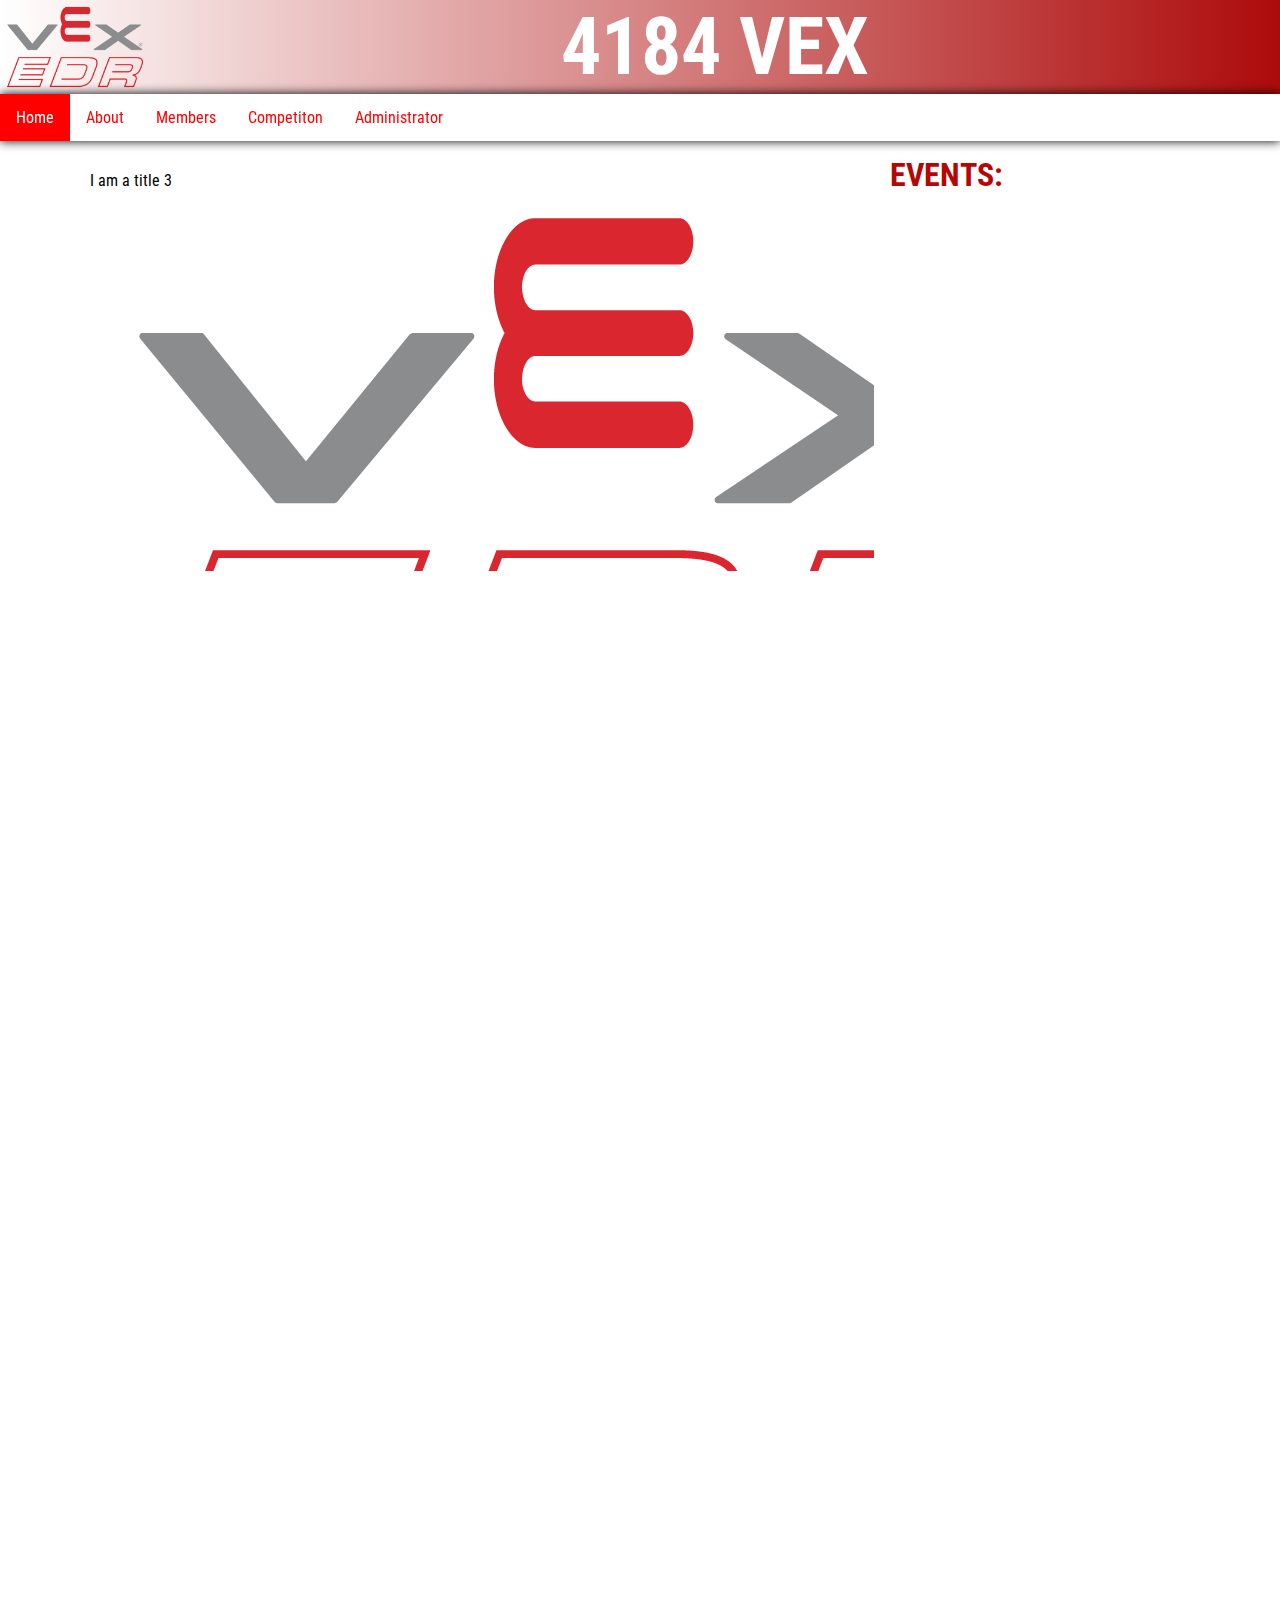
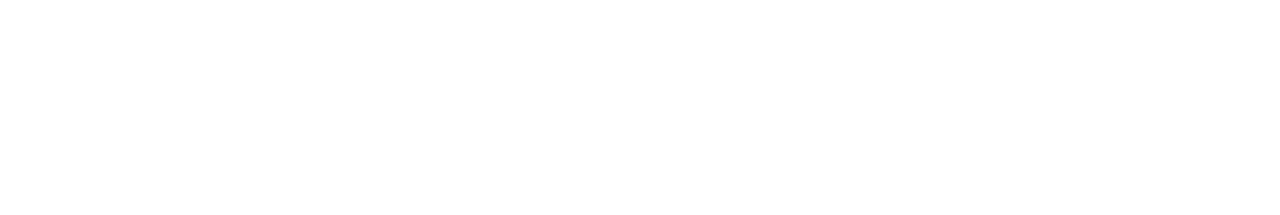
<file: index.html>
<!DOCTYPE html>
<html lang="en">
<head>
    <meta charset="UTF-8">
    <meta name="viewport" content="width=device-width, initial-scale=1.0">
    <meta http-equiv="X-UA-Compatible" content="ie=edge">
    <title>
        Members
    </title>
    <link rel="stylesheet" href="main.css">
    <link href="https://fonts.googleapis.com/css?family=Roboto+Condensed:400,700" rel="stylesheet">
    <link rel="shortcut icon" href="VEXEDR-stacked-FC-transp-1000px.png">
    <link rel="apple-touch-icon" href="VEXEDR-stacked-FC-transp-1000px.png">
    <script src="http://code.jquery.com/jquery-1.10.1.min.js"></script>
</head>
<body>
       
    <div class="page-wrapper">
        <div class="nav-bar">
            <div class="top-row">
                <img class="vex-logo" src="VEXEDR-stacked-FC-transp-1000px.png" alt="">
                <h1 class="logo-text">4184 VEX</h1>
            </div>
            <div class="bottom-row">
                <ul class="nav-link-box">
                    <li class="nav-link"></li>
                    <li class="nav-link"><a class=" active" href="index.html">Home</a></li>
                    <li class="nav-link"><a href="about.html"> About </a></li>
                    <li class="nav-link"> <a href="members.html"> Members </a></li>
                    <li class="nav-link"> <a href="competition.html"> Competiton </a></li>
                    <li class="nav-link"><a href="signin.html">Administrator</a></li>
                </ul>

            </div>
        </div>
        <div class="content-placer">

                <div id="content-events">
                  <h1 class="event-title">EVENTS:</h1>  
                </div>
                <div class="content-home">
                    <div id="slide-wrapper">
                        
                    </div>



                </div>
    
                
            </div>
    </div>
    <script type="text/javascript" src="api.js"></script>
    <script type="text/javascript" src="homeslide.js"></script>
</body>
</html>
</file>
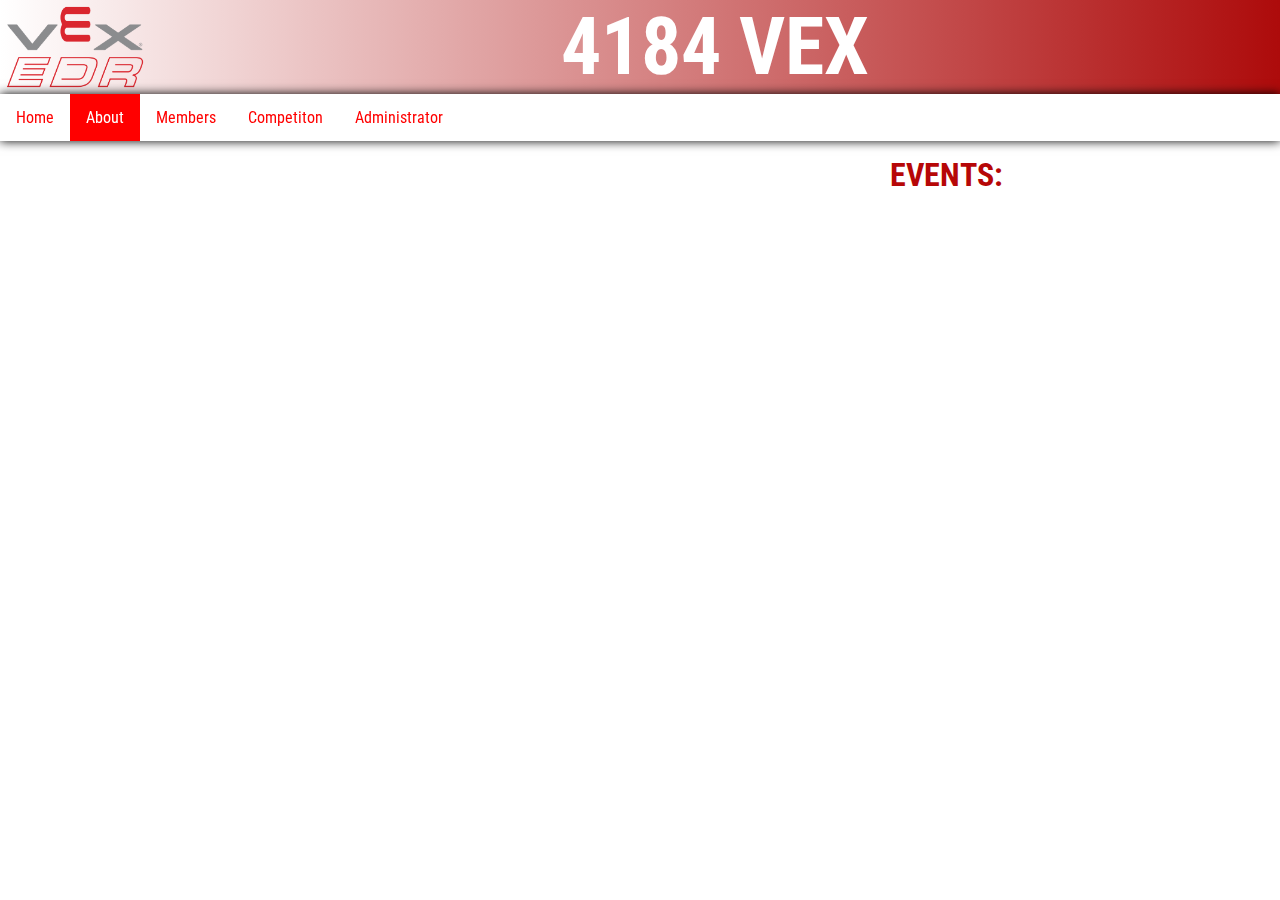
<file: about.html>
<!DOCTYPE html>
<html lang="en">
<head>
    <meta charset="UTF-8">
    <meta name="viewport" content="width=device-width, initial-scale=1.0">
    <meta http-equiv="X-UA-Compatible" content="ie=edge">
    <title>
        Members
    </title>
    <link rel="stylesheet" href="main.css">
    <link href="https://fonts.googleapis.com/css?family=Roboto+Condensed:400,700" rel="stylesheet">
    <link rel="shortcut icon" href="VEXEDR-stacked-FC-transp-1000px.png">
    <link rel="apple-touch-icon" href="VEXEDR-stacked-FC-transp-1000px.png">
    <script src="http://code.jquery.com/jquery-1.10.1.min.js"></script>
</head>
<body>
        <script type="text/javascript" src="api.js"></script>
    <div class="page-wrapper">
        <div class="nav-bar">
            <div class="top-row">
                <img class="vex-logo" src="VEXEDR-stacked-FC-transp-1000px.png" alt="">
                <h1 class="logo-text">4184 VEX</h1>
            </div>
            <div class="bottom-row">
                <ul class="nav-link-box">
                    <li class="nav-link"></li>
                    <li class="nav-link"><a href="index.html">Home</a></li>
                    <li class="nav-link"><a class="active" href="about.html"> About </a></li>
                    <li class="nav-link"> <a href="members.html"> Members </a></li>
                    <li class="nav-link"> <a href="competition.html"> Competiton </a></li>
                    <li class="nav-link"><a href="signin.html">Administrator</a></li>
                </ul>

            </div>
        </div>
    </div>
    <div class="content-placer">

        <div id="content-events">
          <h1 class="event-title">EVENTS:</h1>  
        </div>



    </div>
    </div>
</body>
</html>
</file>
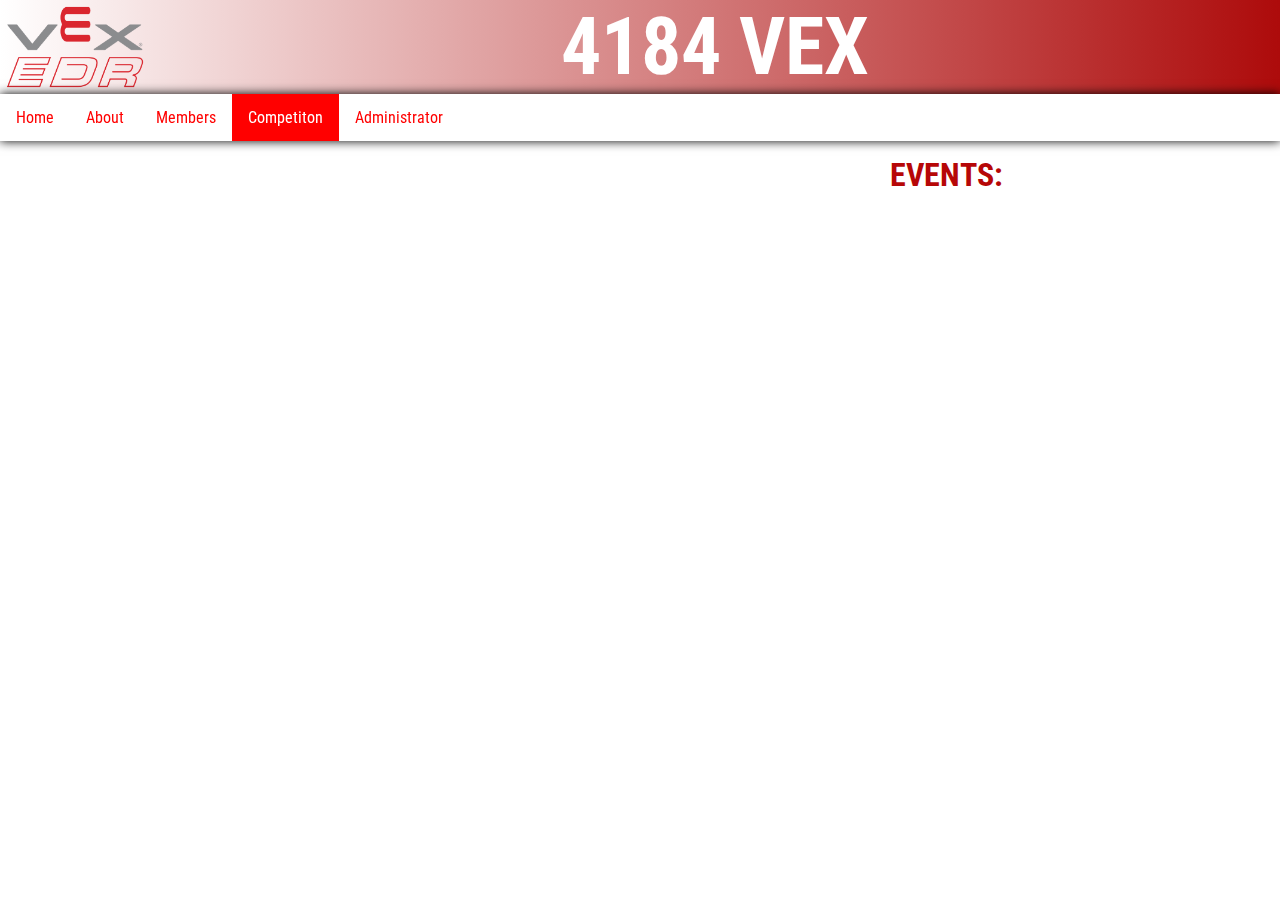
<file: competition.html>
<!DOCTYPE html>
<html lang="en">
<head>
    <meta charset="UTF-8">
    <meta name="viewport" content="width=device-width, initial-scale=1.0">
    <meta http-equiv="X-UA-Compatible" content="ie=edge">
    <title>
        Members
    </title>
    <link rel="stylesheet" href="main.css">
    <link href="https://fonts.googleapis.com/css?family=Roboto+Condensed:400,700" rel="stylesheet">
    <link rel="shortcut icon" href="VEXEDR-stacked-FC-transp-1000px.png">
    <link rel="apple-touch-icon" href="VEXEDR-stacked-FC-transp-1000px.png">
    <script src="http://code.jquery.com/jquery-1.10.1.min.js"></script>
</head>
<body>
        <script type="text/javascript" src="api.js"></script>
    <div class="page-wrapper">
        <div class="nav-bar">
            <div class="top-row">
                <img class="vex-logo" src="VEXEDR-stacked-FC-transp-1000px.png" alt="">
                <h1 class="logo-text">4184 VEX</h1>
            </div>
            <div class="bottom-row">
                <ul class="nav-link-box">
                    <li class="nav-link"></li>
                    <li class="nav-link"><a href="index.html">Home</a></li>
                    <li class="nav-link"><a href="about.html"> About </a></li>
                    <li class="nav-link"> <a href="members.html"> Members </a></li>
                    <li class="nav-link"> <a class="active" href="competition.html"> Competiton </a></li>
                    <li class="nav-link"><a href="signin.html">Administrator</a></li>
                </ul>

            </div>
        </div>
        <div class="content-placer">

                <div id="content-events">
                  <h1 class="event-title">EVENTS:</h1>  
                </div>
    
    
    
            </div>
    </div>
</body>
</html>
</file>
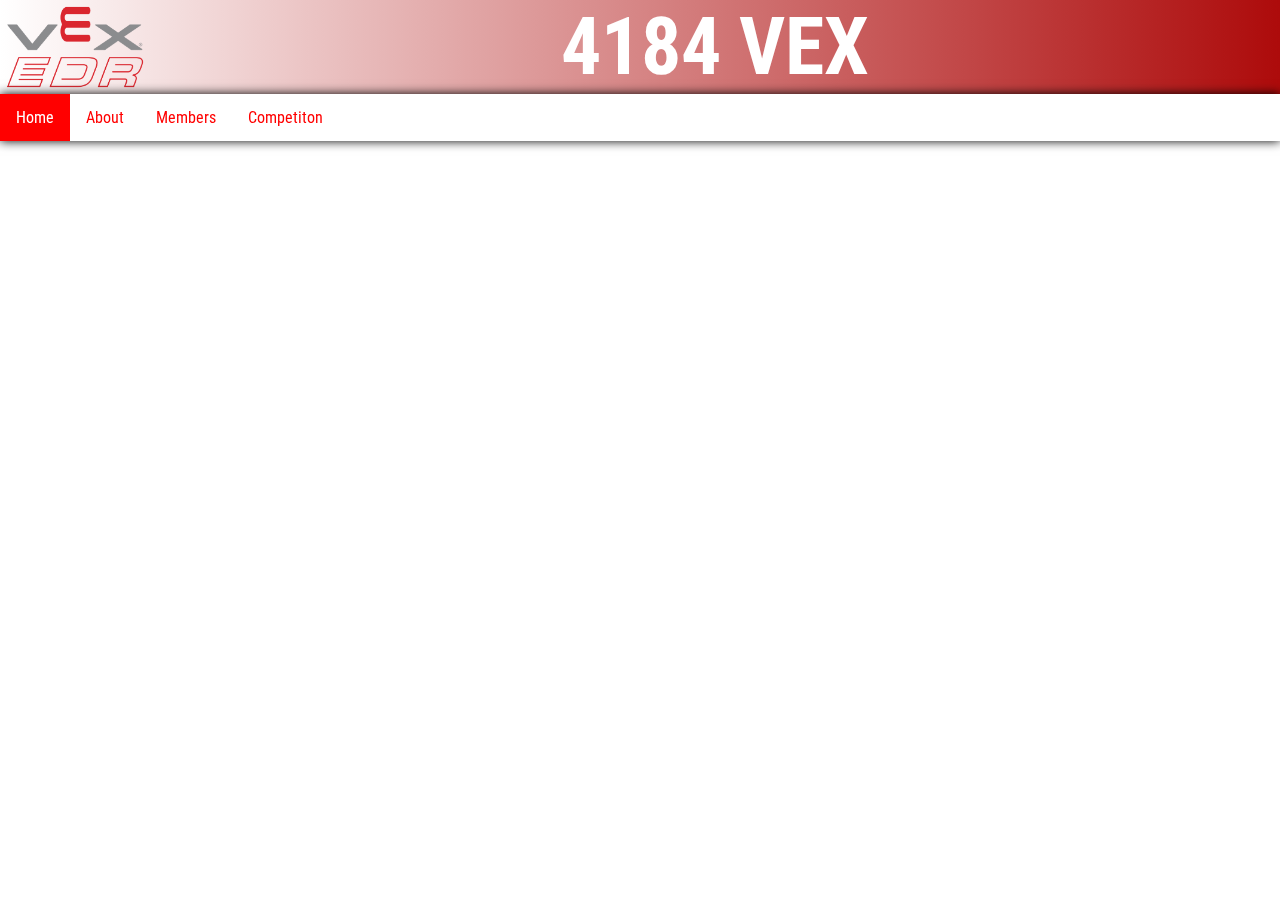
<file: Home.html>
<!DOCTYPE html>
<html lang="en">
<head>
    <meta charset="UTF-8">
    <meta name="viewport" content="width=device-width, initial-scale=1.0">
    <meta http-equiv="X-UA-Compatible" content="ie=edge">
    <title>
        Members
    </title>
    <link rel="stylesheet" href="main.css">
    <link href="https://fonts.googleapis.com/css?family=Roboto+Condensed:400,700" rel="stylesheet">
    <link rel="shortcut icon" href="VEXEDR-stacked-FC-transp-1000px.png">
    <link rel="apple-touch-icon" href="VEXEDR-stacked-FC-transp-1000px.png">
</head>
<body>
    <div class="page-wrapper">
        <div class="nav-bar">
            <div class="top-row">
                <img class="vex-logo" src="VEXEDR-stacked-FC-transp-1000px.png" alt="">
                <h1 class="logo-text">4184 VEX</h1>
            </div>
            <div class="bottom-row">
                <ul class="nav-link-box">
                    <li class="nav-link"></li>
                    <li class="nav-link"><a class=" active" href="Home.html">Home</a></li>
                    <li class="nav-link"><a href="about.html"> About </a></li>
                    <li class="nav-link"> <a href="members.html"> Members </a></li>
                    <li class="nav-link"> <a href="competition.html"> Competiton </a></li>
                </ul>

            </div>
        </div>
    </div>
</body>
</html>
</file>
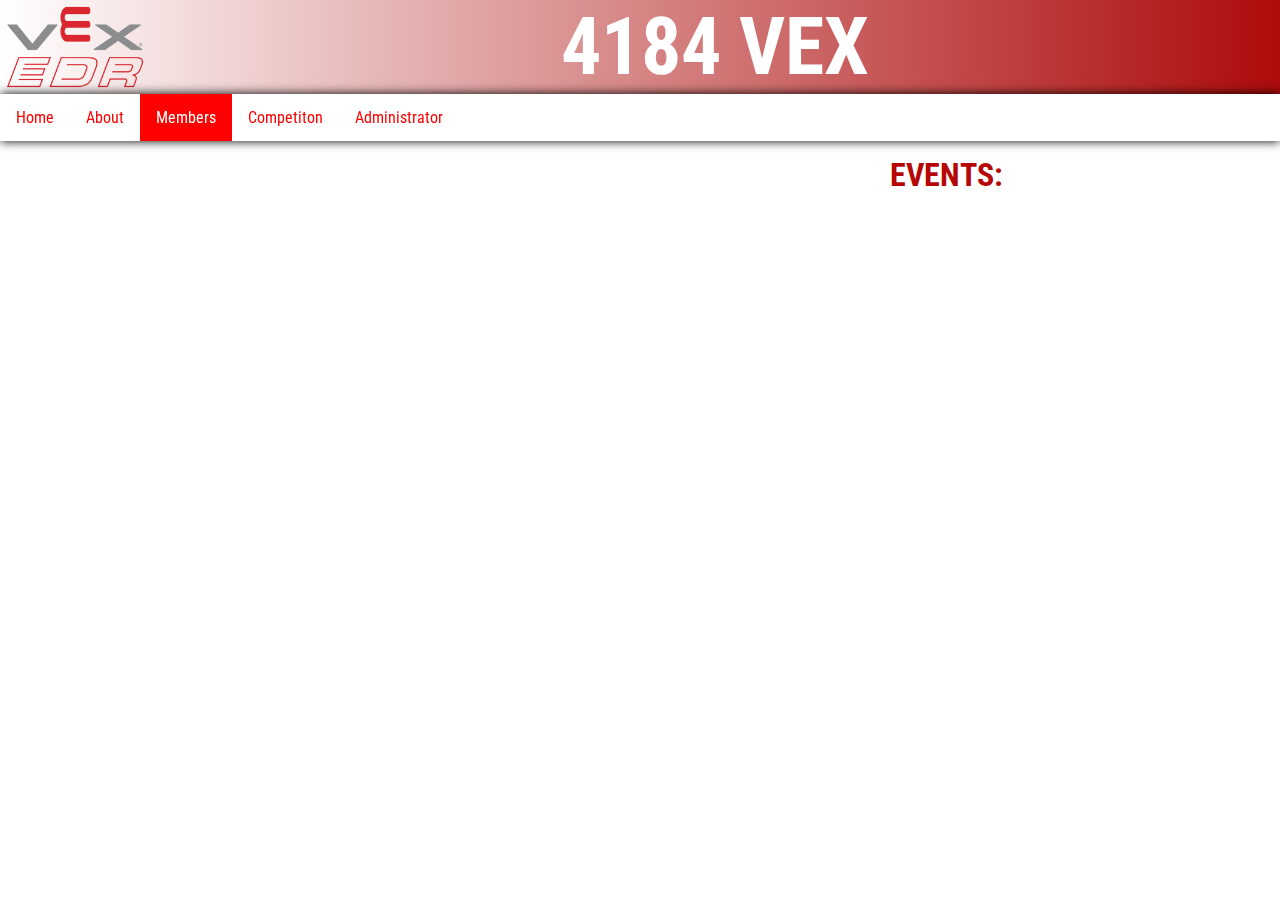
<file: members.html>
<!DOCTYPE html>
<html lang="en">

<head>
    <meta charset="UTF-8">
    <meta name="viewport" content="width=device-width, initial-scale=1.0">
    <meta http-equiv="X-UA-Compatible" content="ie=edge">
    <title>
        Members
    </title>
    <link rel="stylesheet" href="main.css">
    <link href="https://fonts.googleapis.com/css?family=Roboto+Condensed:400,700" rel="stylesheet">
    <link rel="shortcut icon" href="VEXEDR-stacked-FC-transp-1000px.png">
    <link rel="apple-touch-icon" href="VEXEDR-stacked-FC-transp-1000px.png">
    <script src="http://code.jquery.com/jquery-1.10.1.min.js"></script>


</head>

<body>
        <script type="text/javascript" src="api.js"></script>
    <div class="page-wrapper">
        <div class="nav-bar">
            <div class="top-row">
                <img class="vex-logo" src="VEXEDR-stacked-FC-transp-1000px.png" alt="">
                <h1 class="logo-text">4184 VEX</h1>
            </div>
            <div class="bottom-row">
                <ul class="nav-link-box">
                    <li class="nav-link"></li>
                    <li class="nav-link">
                        <a href="index.html">Home</a>
                    </li>
                    <li class="nav-link">
                        <a href="about.html"> About </a>
                    </li>
                    <li class="nav-link">
                        <a class="active" href="members.html"> Members </a>
                    </li>
                    <li class="nav-link">
                        <a href="competition.html"> Competiton </a>
                    
                        <li class="nav-link"><a href="signin.html">Administrator</a></li></li>
                </ul>

            </div>
        </div>
        <div class="content-placer">

            <div id="content-events">
              <h1 class="event-title">EVENTS:</h1>  
            </div>



        </div>
    </div>
</body>

</html>
<!-- events api https://api.vexdb.io/v1/get_events -->
</file>
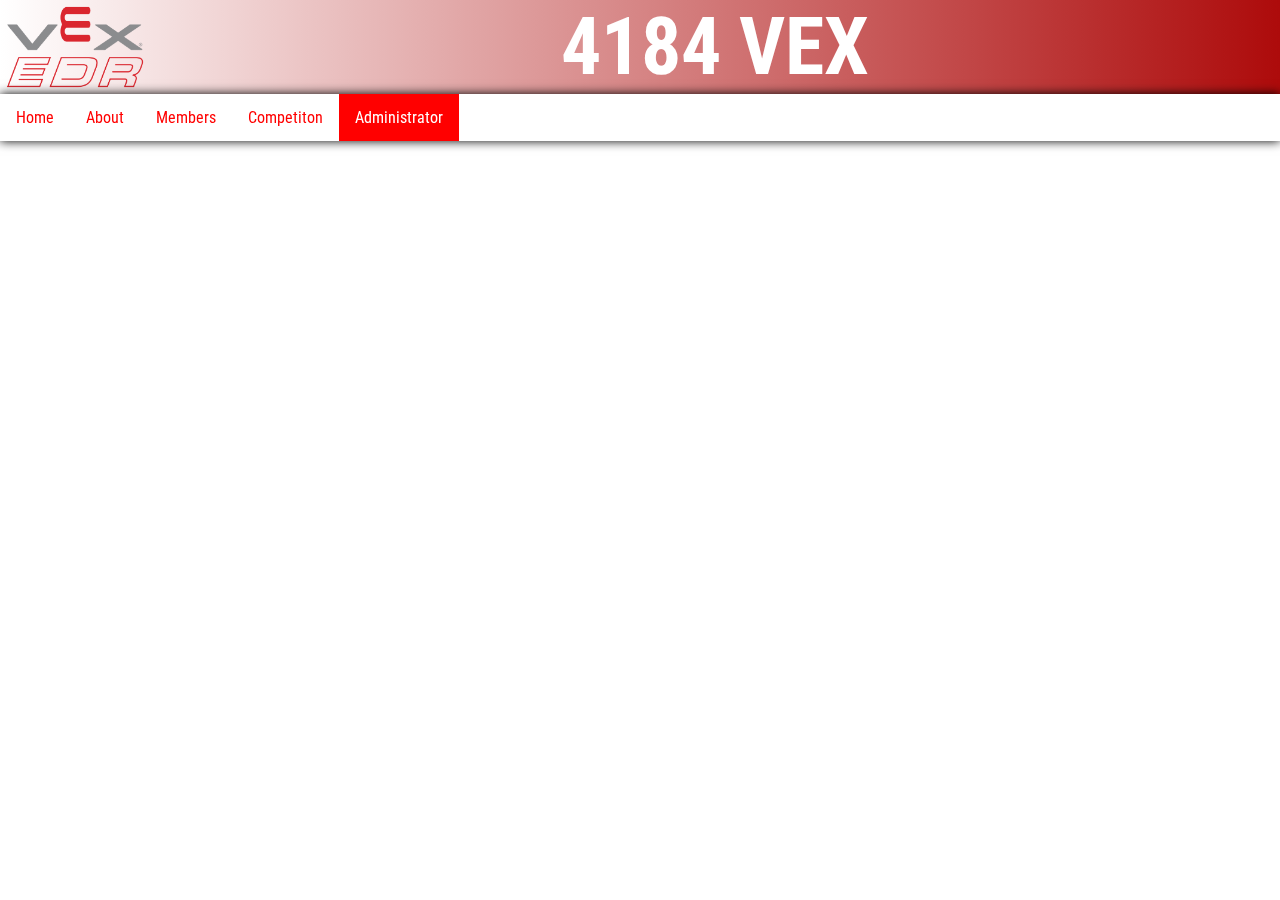
<file: signin.html>
<!DOCTYPE html>
<html lang="en">
<head>
    <meta charset="UTF-8">
    <meta name="viewport" content="width=device-width, initial-scale=1.0">
    <meta http-equiv="X-UA-Compatible" content="ie=edge">
    <title>
        Members
    </title>
    <link rel="stylesheet" href="main.css">
    <link href="https://fonts.googleapis.com/css?family=Roboto+Condensed:400,700" rel="stylesheet">
    <link rel="shortcut icon" href="VEXEDR-stacked-FC-transp-1000px.png">
    <link rel="apple-touch-icon" href="VEXEDR-stacked-FC-transp-1000px.png">
</head>
<body>

    <div class="page-wrapper">
        <div class="nav-bar">
            <div class="top-row">
                <img class="vex-logo" src="VEXEDR-stacked-FC-transp-1000px.png" alt="">
                <h1 class="logo-text">4184 VEX</h1>
            </div>
            <div class="bottom-row">
                <ul class="nav-link-box">
                    <li class="nav-link"></li>
                    <li class="nav-link"><a href="index.html">Home</a></li>
                    <li class="nav-link"><a href="about.html"> About </a></li>
                    <li class="nav-link"> <a href="members.html"> Members </a></li>
                    <li class="nav-link"> <a href="competition.html"> Competiton </a></li>
                    <li class="nav-link"><a class="active" href="signin.html">Administrator</a></li>
                </ul>

            </div>
        </div>
        <div class="">

        </div>



    </div>
</body>
</html>
</file>
<file: main.css>
@import 'animation.css';
@import 'members.css';
@import 'nav.css';
@import 'events.css';
@import 'home.css';

body {
    height: 100px;
    margin: 0;
    padding: 0; 
    font-family: 'Roboto Condensed', sans-serif;
    width: 100%;
    align-items: center;
    
  }
</file>
